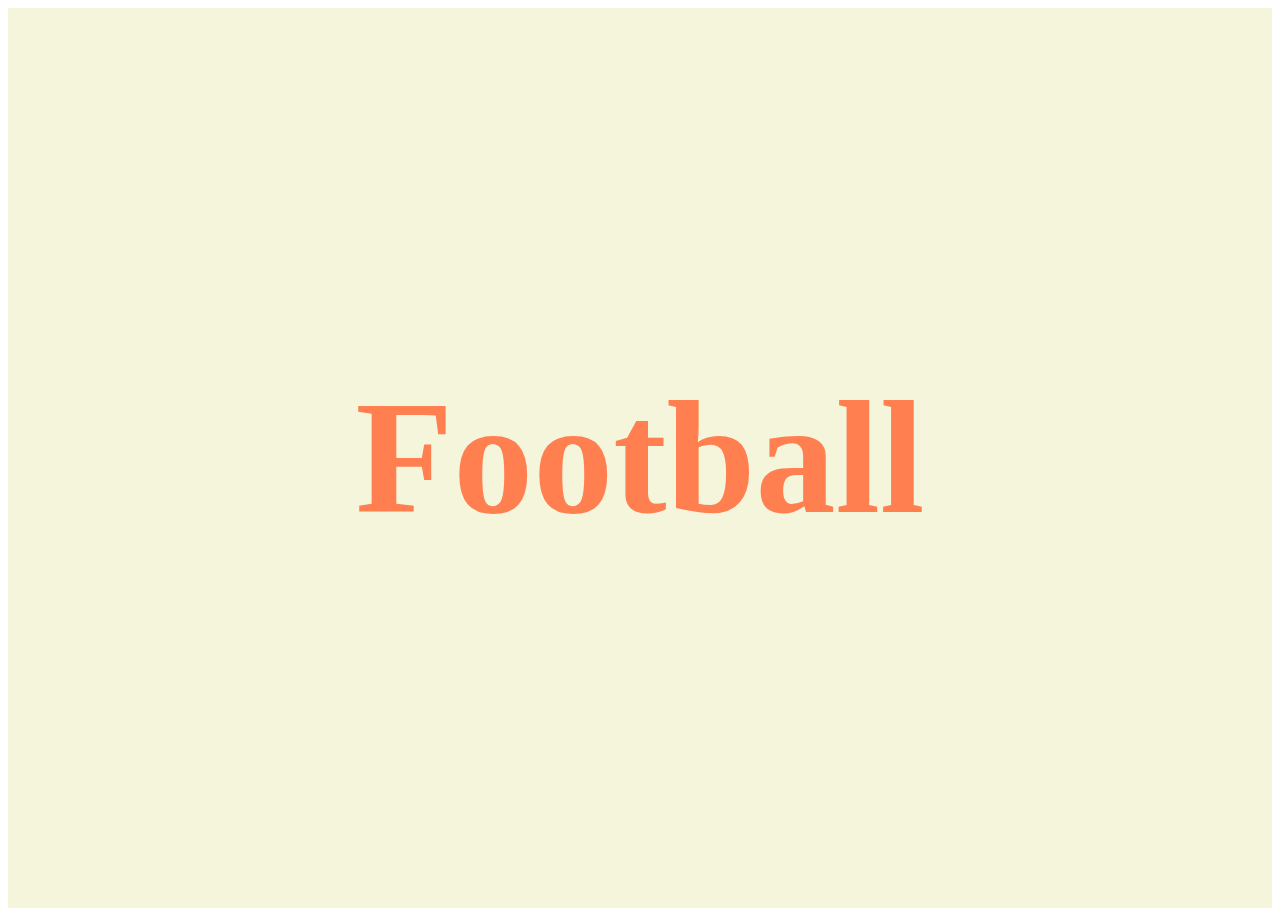
<file: Slide Show/index.html>
<!DOCTYPE html>
<html lang="en">
<head>
    <meta charset="UTF-8">
    <meta http-equiv="X-UA-Compatible" content="IE=edge">
    <meta name="viewport" content="width=device-width, initial-scale=1.0">
    <!-- Custom css -->
    <link rel="stylesheet" href="style.css">
    <!-- font awesome cdn -->
    <link rel="stylesheet" href="https://cdnjs.cloudflare.com/ajax/libs/font-awesome/6.4.2/css/all.min.css" integrity="sha512-z3gLpd7yknf1YoNbCzqRKc4qyor8gaKU1qmn+CShxbuBusANI9QpRohGBreCFkKxLhei6S9CQXFEbbKuqLg0DA==" crossorigin="anonymous" referrerpolicy="no-referrer" />

    <title>Slideshow</title>
</head>
<body>
    <div class="slideshow-container">
        <div class="slideshow-elements">
            <div class="slideshow-element current">
                <i class="fas fa-futbol"></i>
                <h2>Football</h2>
            </div> <!-- .slideshow-element -->

            <div class="slideshow-element">
                <i class="fas fa-volleyball-ball"></i>
                <h2>Volleyball</h2>
            </div> <!-- .slideshow-element -->

            <div class="slideshow-element">
                <i class="fas fa-swimmer"></i>
                <h2>Swiming</h2>
            </div> <!-- .slideshow-element -->

        </div> <!-- .slideshow-elements --> 
    </div> <!-- .slideshow-container -->
    <script src="index.js"></script>
</body>
</html>
</file>
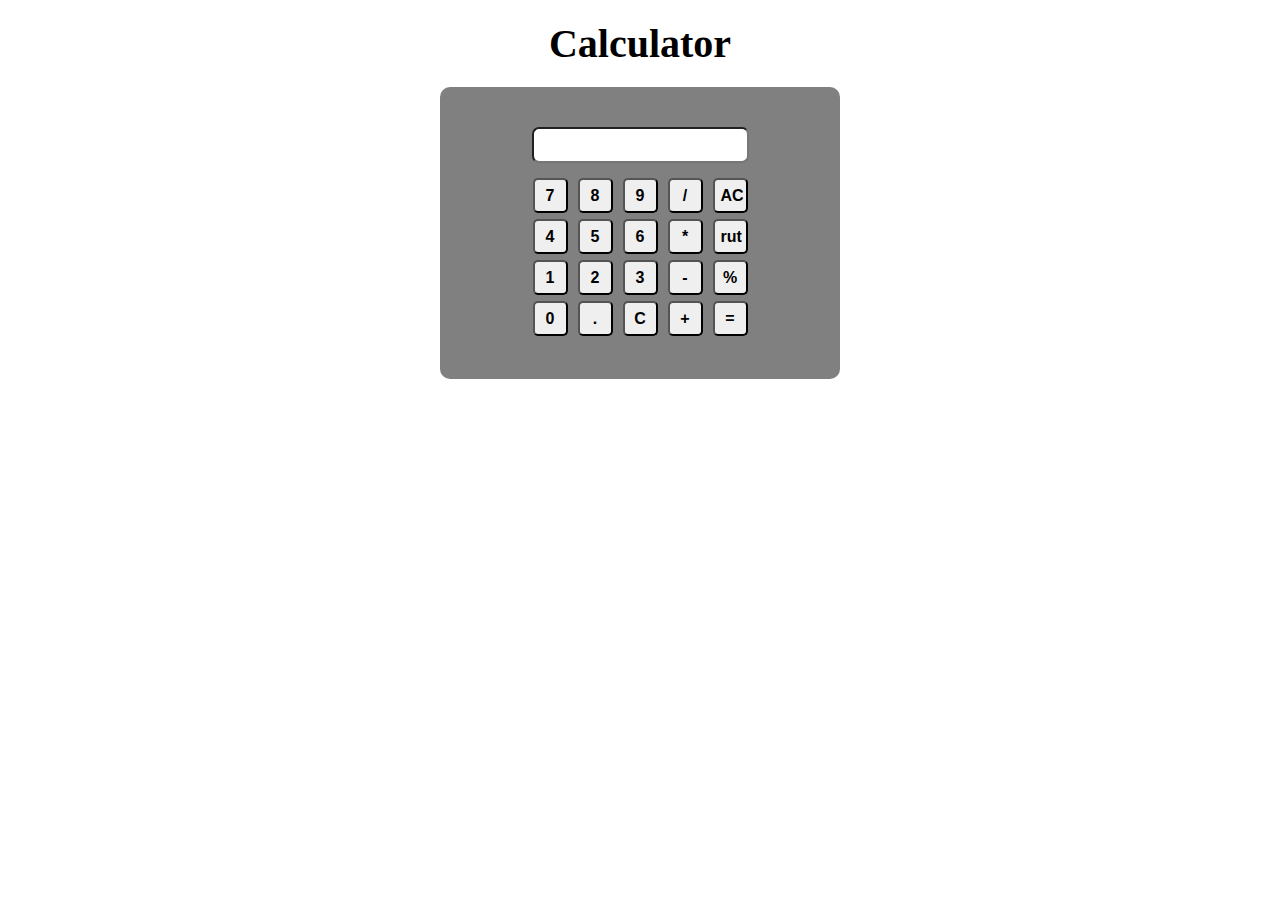
<file: Calculator/1/index.html>
<!DOCTYPE html>
<html lang="en">
<head>
    <meta charset="UTF-8">
    <meta http-equiv="X-UA-Compatible" content="IE=edge">
    <meta name="viewport" content="width=device-width, initial-scale=1.0">
    <!-- Custom css -->
    <link rel="stylesheet" href="style.css">
    <title>Calculator 1</title>
</head>
<body>
    <div class="calculatorHeader">
        <h1>Calculator</h1>
    </div>
    
    <div class="calculator-content">
        <div class="calculatio">
            <div class="calInput">
                <input type="text" id="result">
            </div>
            <div class="calButtons">
                <div class="calLine1 calline">
                    <button type="button" onclick="appendToResult('7')">7</button>
                    <button type="button" onclick="appendToResult('8')">8</button>
                    <button type="button" onclick="appendToResult('9')">9</button>
                    <button type="button" onclick="appendToResult('/')">/</button>
                    <button type="button" onclick="clearOnLatter()">AC</button>
                </div>
                <div class="calLine2 calline">
                    <button type="button" onclick="appendToResult('4')">4</button>
                    <button type="button" onclick="appendToResult('5')">5</button>
                    <button type="button" onclick="appendToResult('6')">6</button>
                    <button type="button" onclick="appendToResult('*')">*</button>
                    <button type="button">rut</button>
                </div>
                <div class="calLine3 calline">
                    <button type="button" onclick="appendToResult('1')">1</button>
                    <button type="button" onclick="appendToResult('2')">2</button>
                    <button type="button" onclick="appendToResult('3')">3</button>
                    <button type="button" onclick="appendToResult('-')">-</button>
                    <button type="button" onclick="appendToResult('%')">%</button>
                </div>
                <div class="calLine4 calline">
                    <button type="button" onclick="appendToResult('0')">0</button>
                    <button type="button" onclick="appendToResult('.')">.</button>
                    <button type="button" onclick="clearResult()">C</button>
                    <button type="button" onclick="appendToResult('+')">+</button>
                    <button type="button" onclick = "sum()">=</button>
                </div>
            </div>
        </div>
    </div>

    <script src="index.js"></script>
</body>
</html>
</file>
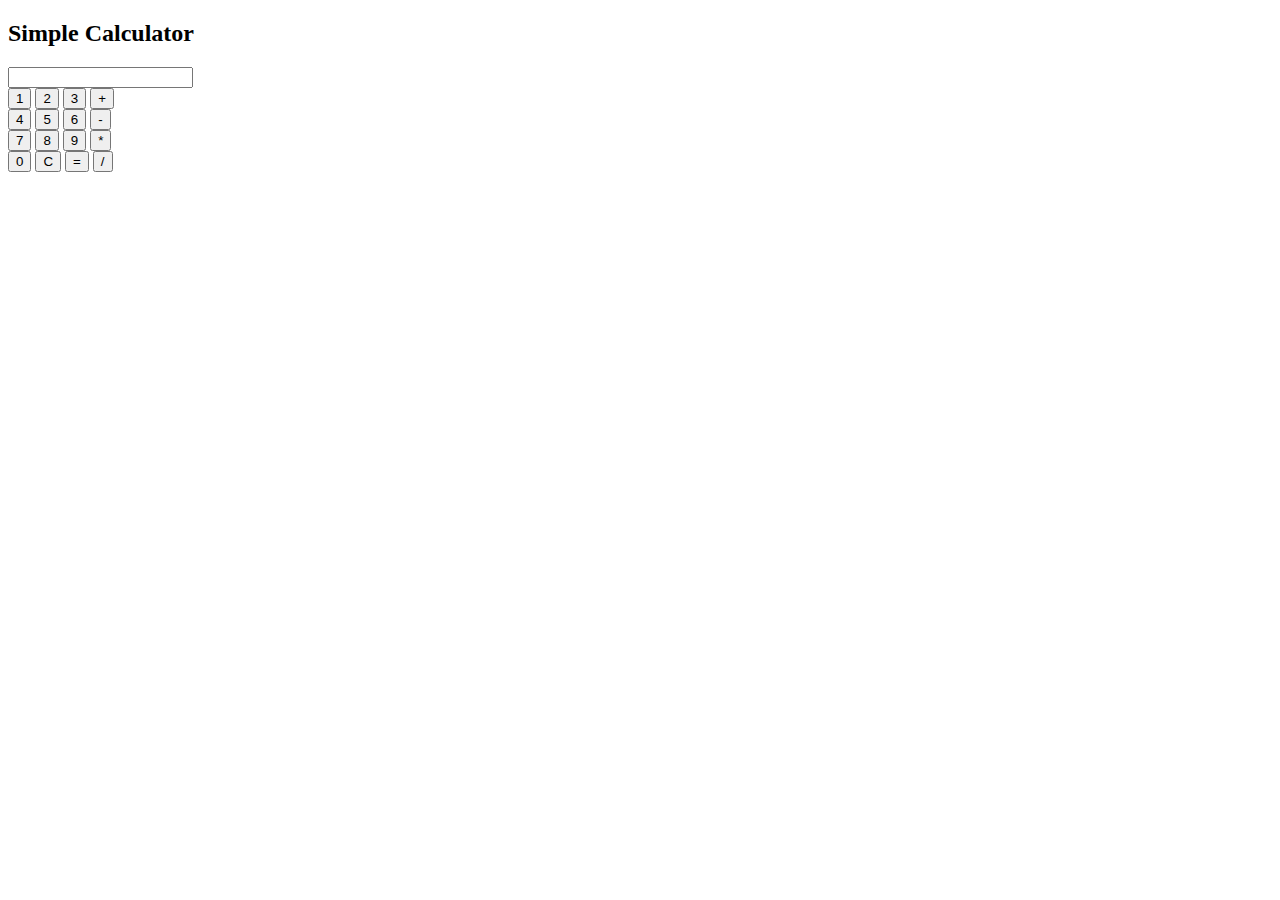
<file: Calculator/1/calculator.html>
<!DOCTYPE html>
<html>
<head>
    <title>Simple Calculator</title>
</head>
<body>
    <h2>Simple Calculator</h2>
    <input type="text" id="result" readonly>
    <br>
    <button onclick="appendToResult('1')">1</button>
    <button onclick="appendToResult('2')">2</button>
    <button onclick="appendToResult('3')">3</button>
    <button onclick="appendToResult('+')">+</button>
    <br>
    <button onclick="appendToResult('4')">4</button>
    <button onclick="appendToResult('5')">5</button>
    <button onclick="appendToResult('6')">6</button>
    <button onclick="appendToResult('-')">-</button>
    <br>
    <button onclick="appendToResult('7')">7</button>
    <button onclick="appendToResult('8')">8</button>
    <button onclick="appendToResult('9')">9</button>
    <button onclick="appendToResult('*')">*</button>
    <br>
    <button onclick="appendToResult('0')">0</button>
    <button onclick="clearResult()">C</button>
    <button onclick="calculateResult()">=</button>
    <button onclick="appendToResult('/')">/</button>

    <script>
        function appendToResult(value) {
            document.getElementById('result').value += value;
        }

        function clearResult() {
            document.getElementById('result').value = '';
        }

        function calculateResult() {
            try {
                const result = eval(document.getElementById('result').value);
                document.getElementById('result').value = result;
            } catch (error) {
                document.getElementById('result').value = 'Error';
            }
        }
    </script>
</body>
</html>
</file>
<file: Slide Show/style.css>
.slideshow-container{
    display: flex;
    justify-content: center;
    align-items: center;
    height: 100vh;
    background-color: beige;
}
.slideshow-elements{

}
.slideshow-element{
    text-align: center;
    position: absolute;
    transform: translate(-50%, -50%) scale(0);
    transition: transform 0.6s;
}

.slideshow-element i, h2{
    font-size: 10rem;
    color: coral;
} 

.slideshow-element.current{
    transform: translate(-50%, -50%) scale(1);
    transition: transform 0.6s;
}
</file>
<file: Calculator/1/style.css>
/* reset code starts */
.calculatorHeader h1{
    text-align: center;
    margin: 20px 0px;
    font-size: 40px;
    font-weight: bold;
}

.calculator-content{
  display: flex;
  justify-content: center;
}
.calculatio {
    width: 400px;
    background: gray;
    border: 1px black;
    border-radius: 10px;
    text-align: center;
    padding: 40px 0px;
}

.calline button {
    height: 35px;
    width: 35px;
    border-radius: 5px;
    margin: 3px;
    font-size: 16px;
    text-align: center;
    font-weight: bold;
    color: #000000;
}

.calInput input{
    width: 209px;
    height: 30px; 
    margin-bottom: 12px;
    border-radius: 7px;
    font-size: 18px;
}

.calInput input:focus {
    /* background-color: yellow; */
    outline: none;
  }
</file>
